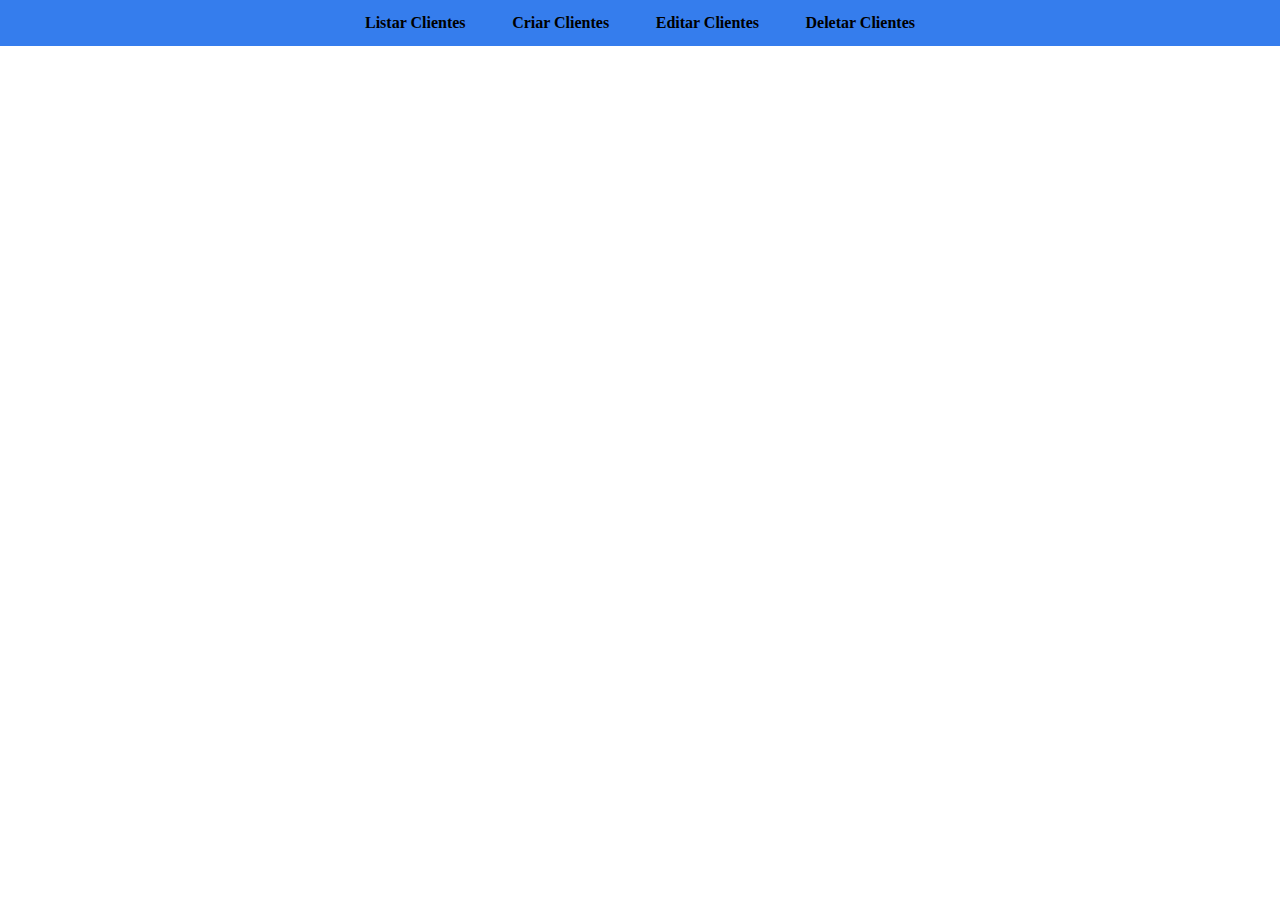
<file: index.html>
<!DOCTYPE html>
<html lang="en">
<head>
    <meta charset="UTF-8">
    <meta http-equiv="X-UA-Compatible" content="IE=edge">
    <meta name="viewport" content="width=device-width, initial-scale=1.0">
    <link rel="stylesheet" href="./src/styles/reset.css">
    <link rel="stylesheet" href="./src/styles/styleBase.css">
    <title>Entrega Lista de Clientes - listar</title>
</head>
<body>
    <header>
        <ul>
            <li><a href="">Listar Clientes</a></li>
            <li><a href="./src/pages/cadastrar.html">Criar Clientes</a></li>
            <li><a href="./src/pages/editar.html">Editar Clientes</a></li>
            <li><a href="./src/pages/deletar.html">Deletar Clientes</a></li>
        </ul>
    </header>

    <ul class="container">
    </ul>
    <script type="module" src="./src/js/render.js"></script>
</body>
</html>
</file>
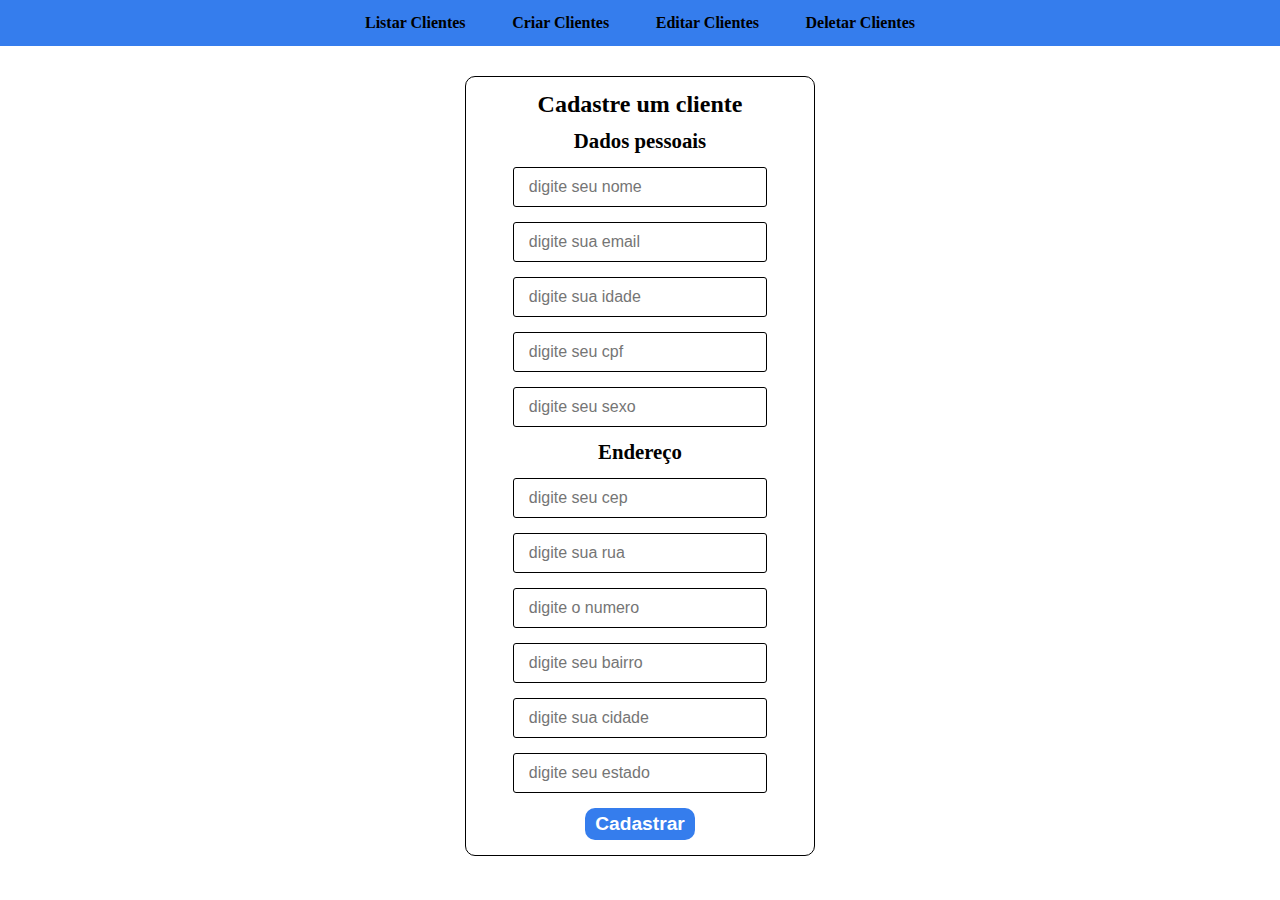
<file: src/pages/cadastrar.html>
<!DOCTYPE html>
<html lang="en">
<head>
    <meta charset="UTF-8">
    <meta http-equiv="X-UA-Compatible" content="IE=edge">
    <meta name="viewport" content="width=device-width, initial-scale=1.0">
    <link rel="stylesheet" href="../styles/reset.css">
    <link rel="stylesheet" href="../styles/styleBase.css">
    <title>Entrega Lista de Clientes</title>
</head>
<body>
    <header>
        <ul>
            <li><a href="../../index.html">Listar Clientes</a></li>
            <li><a href=>Criar Clientes</a></li>
            <li><a href="./editar.html">Editar Clientes</a></li>
            <li><a href="./deletar.html">Deletar Clientes</a></li>
        </ul>
    </header>


    <form>
        <h2>Cadastre um cliente</h2>

        <h3>Dados pessoais</h3>

        <input class="nome" type="text" name="nome" placeholder="digite seu nome"/>

        <input class="email" type="text" name="email" placeholder="digite sua email"/>

        <input class="idade" type="number" name="idade" placeholder="digite sua idade"/>

        <input class="cpf" type="text" name="cpf" placeholder="digite seu cpf"/>

        <input class="sexo" type="text" name="sexo" placeholder="digite seu sexo"/>


        <h3>Endereço</h3>

        <input class="cep" type="number" name="cep" placeholder="digite seu cep"/>
        
        <input class="rua" type="text" name="rua" placeholder="digite sua rua"/>

        <input class="numero" type="number" name="numero" placeholder="digite o numero"/>

        <input class="bairro" type="text" name="bairro" placeholder="digite seu bairro"/>

        <input class="cidade" type="text" name="cidade" placeholder="digite sua cidade"/>

        <input class="estado" type="text" name="estado" placeholder="digite seu estado"/>


        <button>Cadastrar</button>
    </form>
    <script type="module" src="../js/cadastro.js"></script>
</body>
</html>
</file>
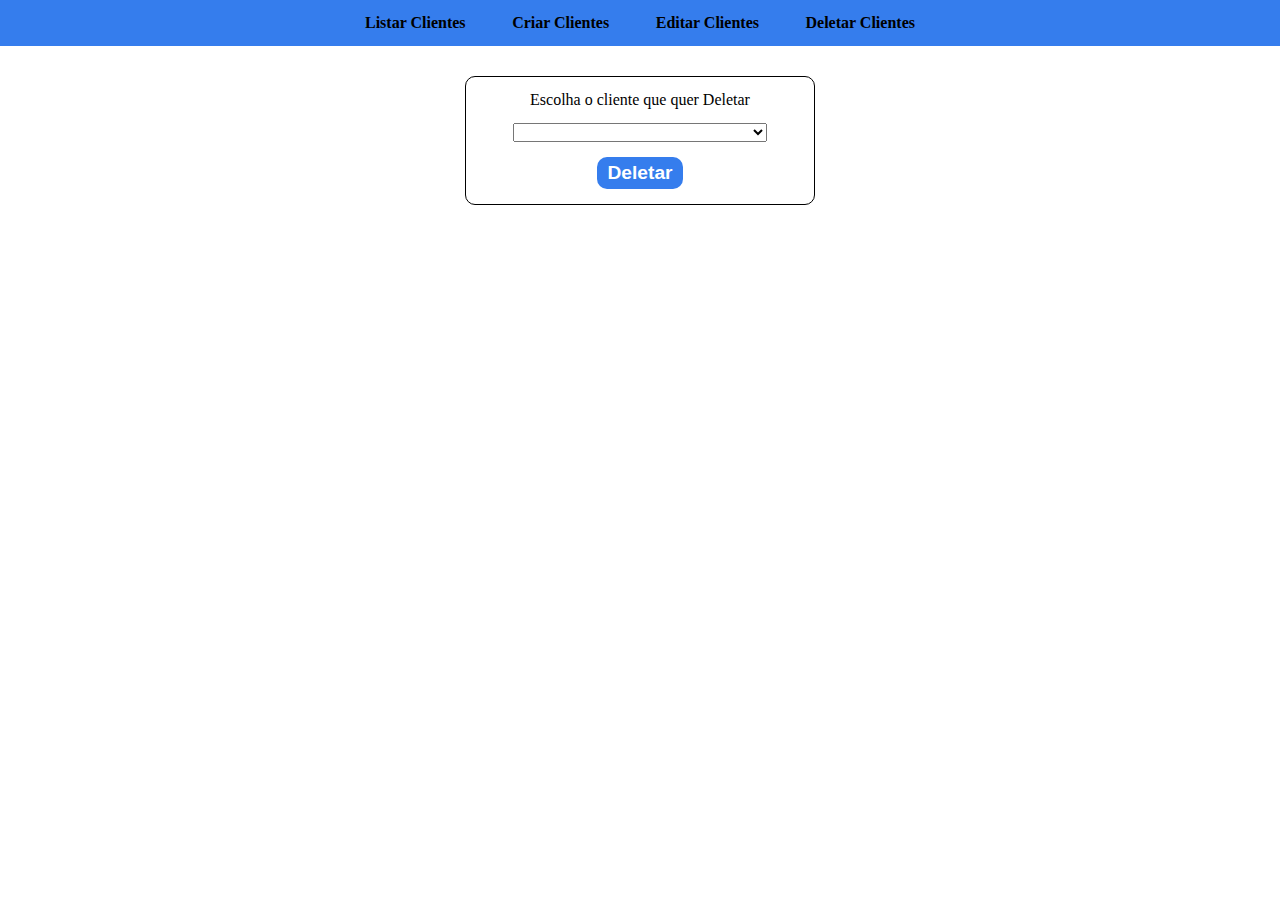
<file: src/pages/deletar.html>
<!DOCTYPE html>
<html lang="en">
<head>
    <meta charset="UTF-8">
    <meta http-equiv="X-UA-Compatible" content="IE=edge">
    <meta name="viewport" content="width=device-width, initial-scale=1.0">
    <link rel="stylesheet" href="../styles/reset.css">
    <link rel="stylesheet" href="../styles/styleBase.css">
    <title>Entrega Lista de Clientes - Delete</title>
</head>
<body>
    <header>
        <ul>
            <li><a href="../../index.html">Listar Clientes</a></li>
            <li><a href="./cadastrar.html">Criar Clientes</a></li>
            <li><a href="./editar.html">Editar Clientes</a></li>
            <li><a href="">Deletar Clientes</a></li>
        </ul>
    </header>

    <form>
        
        <label for="cliente">Escolha o cliente que quer Deletar</label>
        
        <select name="cliente" >

        </select>

        <button>Deletar</button>
    </form>
<script defer type="module" src="../js/deletar.js"></script>
</body>
</html>
</file>
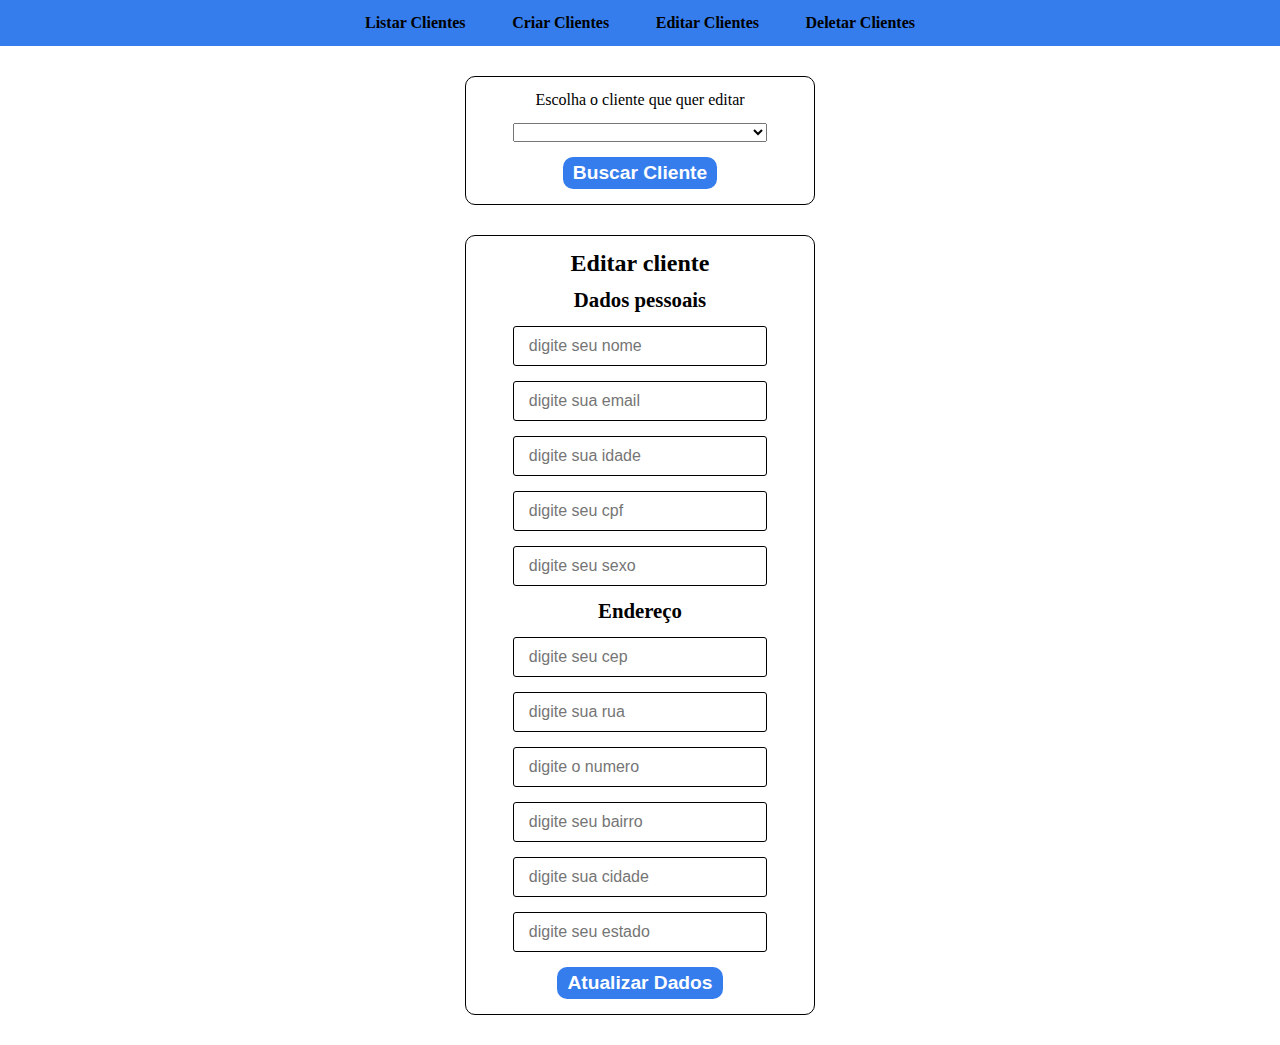
<file: src/pages/editar.html>
<!DOCTYPE html>
<html lang="en">
<head>
    <meta charset="UTF-8">
    <meta http-equiv="X-UA-Compatible" content="IE=edge">
    <meta name="viewport" content="width=device-width, initial-scale=1.0">
    <link rel="stylesheet" href="../styles/reset.css">
    <link rel="stylesheet" href="../styles/styleBase.css">
    <title>Entrega Lista de Clientes</title>
</head>
<body>
    <header>
        <ul>
            <li><a href="../../index.html">Listar Clientes</a></li>
            <li><a href="./cadastrar.html">Criar Clientes</a></li>
            <li><a href="">Editar Clientes</a></li>
            <li><a href="./deletar.html">Deletar Clientes</a></li>
        </ul>
    </header>

    <form>
        
        <label for="cliente">Escolha o cliente que quer editar</label>
        
        <select id="select" name="cliente">

        </select>

        <button>Buscar Cliente</button>

    </form>
    
    <form>
        <h2>Editar cliente</h2>

        <h3>Dados pessoais</h3>

        <input id="nome" type="text" name="nome" placeholder="digite seu nome"/>

        <input id="email" type="text" name="email" placeholder="digite sua email"/>

        <input id="idade" type="number" name="idade" placeholder="digite sua idade"/>

        <input id="cpf" type="text" name="cpf" placeholder="digite seu cpf"/>

        <input id="sexo" type="text" name="sexo" placeholder="digite seu sexo"/>


        <h3>Endereço</h3>

        <input id="cep" type="number" name="cep" placeholder="digite seu cep"/>
        
        <input id="rua" type="text" name="rua" placeholder="digite sua rua"/>

        <input id="numero" type="number" name="numero" placeholder="digite o numero"/>

        <input id="bairro" type="text" name="bairro" placeholder="digite seu bairro"/>

        <input id="cidade" type="text" name="cidade" placeholder="digite sua cidade"/>

        <input id="estado" type="text" name="estado" placeholder="digite seu estado"/>


        <button class="atualizar">Atualizar Dados</button>
    </form>
    <script defer type="module" src="../js/editar.js"></script>

</body>
</html>
</file>
<file: src/styles/styleBase.css>
header{
    background-color: #357DED;
    padding: 15px;
}

header ul {
    width: 90%;
    margin: 0 auto;
    max-width: 550px;
    display: flex;
    justify-content: space-between;
}

header ul li a{
    color: black;
    font-weight: bold;
    text-decoration: none;
    cursor: pointer;
    text-align: center;
}

main h2{
    margin-top: 50px;
    text-align: center;
    font-size: 3rem;  
}

ul{
    display: flex;
    width: 80%;
    max-width: 1300px;
    margin: 50px auto;
    gap: 40px;
    flex-wrap: wrap;
}

ul.container li.card{
    border: solid 1px black;
   
    padding: 10px;
    box-sizing: border-box;
}

ul.container li.card h2{
    font-weight: bold;
    font-size: 1.5rem;
    text-align: center;
}

ul.container li.card h3{
    font-size: 1.5rem;
    font-weight: bold;
    margin: 15px 0;
}

form{
    width: 350px;
    border: solid 1px black;
    margin: 30px auto;
    padding: 15px;
    box-sizing: border-box;
    border-radius: 10px;
    display: flex;
    justify-content: center;
    align-items: center;
    flex-direction: column;
    gap: 15px;
}

form h2{
    font-weight: bold;
    font-size: 1.5rem;
}

form h3{
    font-weight: bold;
    font-size: 1.3rem;
}

form input{
    padding: 10px 15px;
    width: 80%;
    box-sizing: border-box;
    font-size: 1rem;
    border-radius: 3px;
    border: solid 1px;
    outline: none;
}

form button{
    background-color: #357DED;
    border: none;
    color: white;
    font-size: 1.2rem;
    font-weight: bold;
    padding: 5px 10px;
    border-radius: 10px;
}

form select{
    width: 80%;
    outline: none;
    cursor: pointer;
}
</file>
